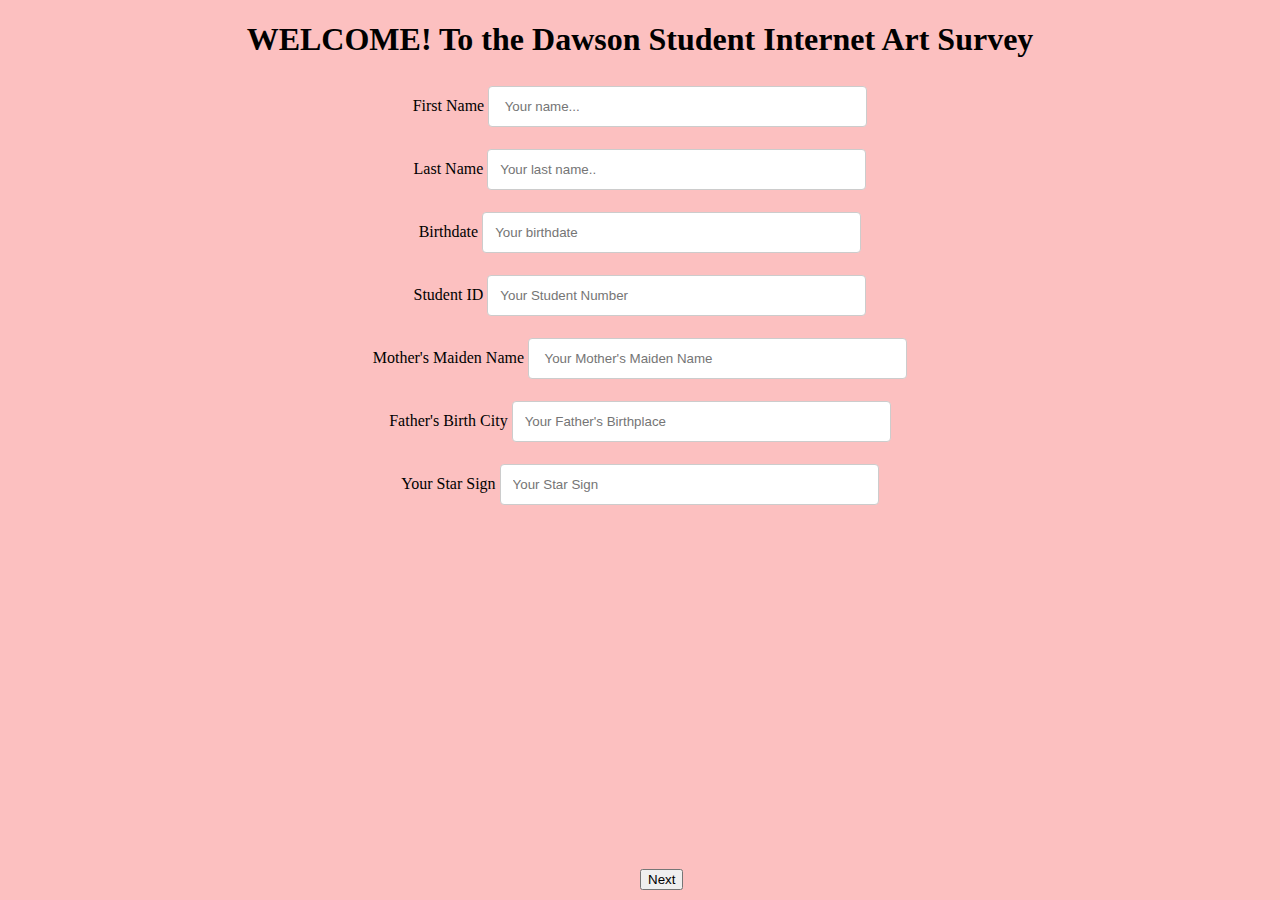
<file: index.html>
<!DOCTYPE html>
<html>
  <head>
    <title>
  DAWSON STUDENT SURVEY
    </title>
    <link rel="stylesheet" href="styles.css" />
  <h1> WELCOME! To the Dawson Student Internet Art Survey </h1>

  </head>
  <body>

<form >

<label for="fname"> First Name</label>
<input type="text"id="fName" name="firstname" placeholder=" Your name..." />

<br><label for="lname"> Last Name </label>
<input type="text" id="lname" name="lastname" placeholder="Your last name..">

<br><label for="birthdate"> Birthdate </label>
<input type="text" id= "birthdate" name= "birthday" placeholder="Your birthdate"/>

<br><label for="studentID"> Student ID </label>
<input type="text" id="studentID" name="studentNumber" placeholder="Your Student Number"/>

<br> <label for="Mothermaiden"> Mother's Maiden Name </label>
<input type="text" id="Mothermaiden" name="MotherMaidenName" placeholder= " Your Mother's Maiden Name"/>

<br> <label for="fatherbithcity"> Father's Birth City </label>
<input type="text" id="fatherbithcity" name="FatherBirthPlace" placeholder="Your Father's Birthplace"/>

<br> <label for="starsign"> Your Star Sign</label>
<input type="text" id="starsign" name="Zodiac" placeholder="Your Star Sign"/>





</form>
<button id="myButton" class="float-left submit-button" >Next</button>
  <script type="text/javascript">

  document.getElementById("myButton").onclick = function () {
         location.href = "https://lianakaloussian.github.io/INTERNETARTFINAL/redirect.html";
     };


  </script>

  </body>
</html>
</file>
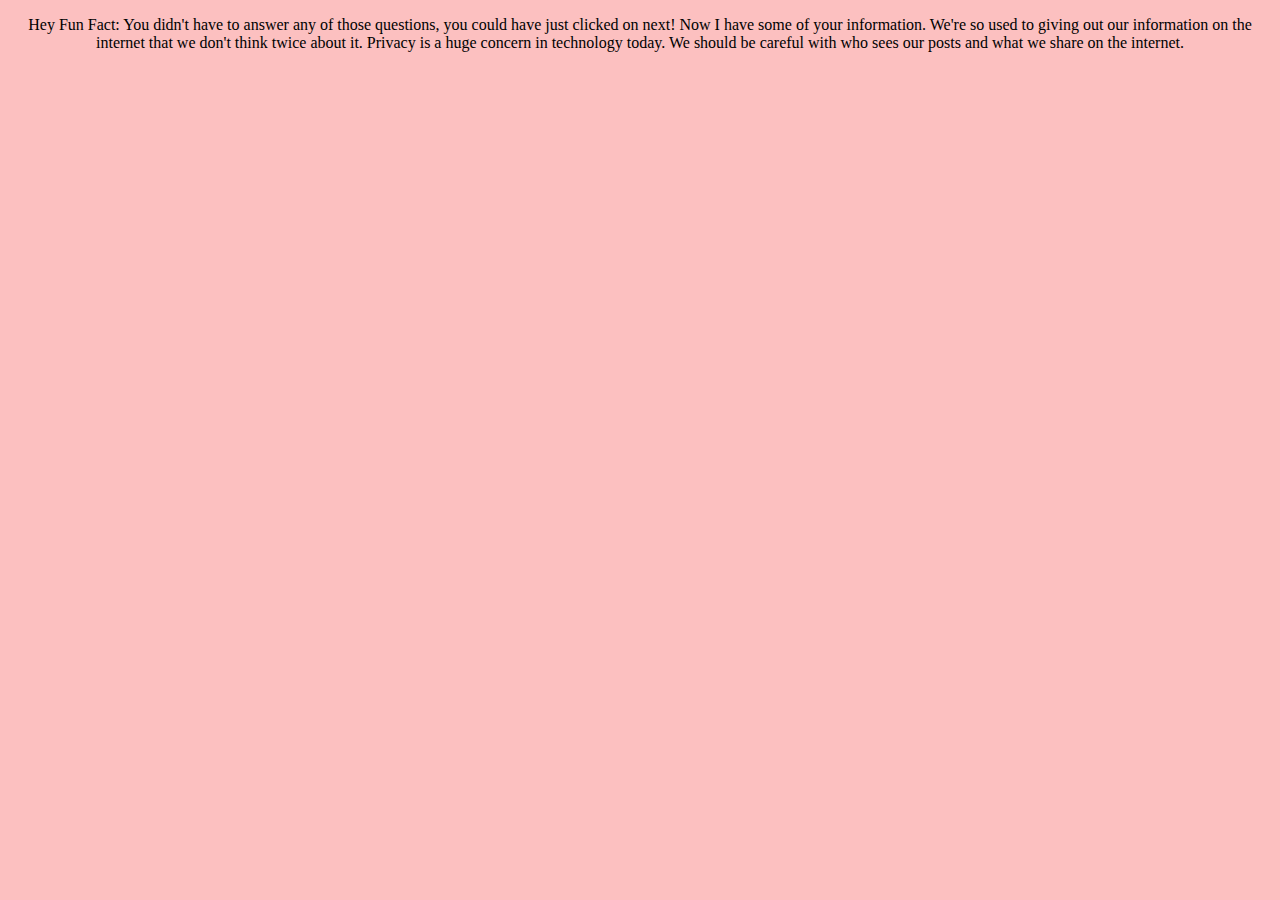
<file: redirect.html>
<!DOCTYPE html>
<html>
  <head>
    <title>
  DAWSON STUDENT SURVEY
    </title>

<link rel="stylesheet" href="styles.css" />

  </head>
  <body>
<p> Hey Fun Fact: You didn't have to answer any of those questions, you could have just clicked on next! Now I have some of your information. We're so used to giving out our information on the internet that we don't think twice about it. Privacy is a huge concern in technology today. We should be careful with who sees our posts and what we share on the internet.  </p>

  </body>
</html>
</file>
<file: styles.css>
body {
  text-align: center;
  background-color: #fcc0c0;
  vertical-align: middle;
}
div {
margin-top: 30px;}


input[type=text] {
  width: 30%;
  padding: 12px;
  border: 1px solid #ccc;
  border-radius: 4px;
  box-sizing: border-box;
  margin-top: 6px;
  margin-bottom: 16px;
  resize: vertical
}
#myButton{
  position: absolute;
  bottom: 10px;
  left: 50%
  margin-left:-104.5px;

}
</file>
